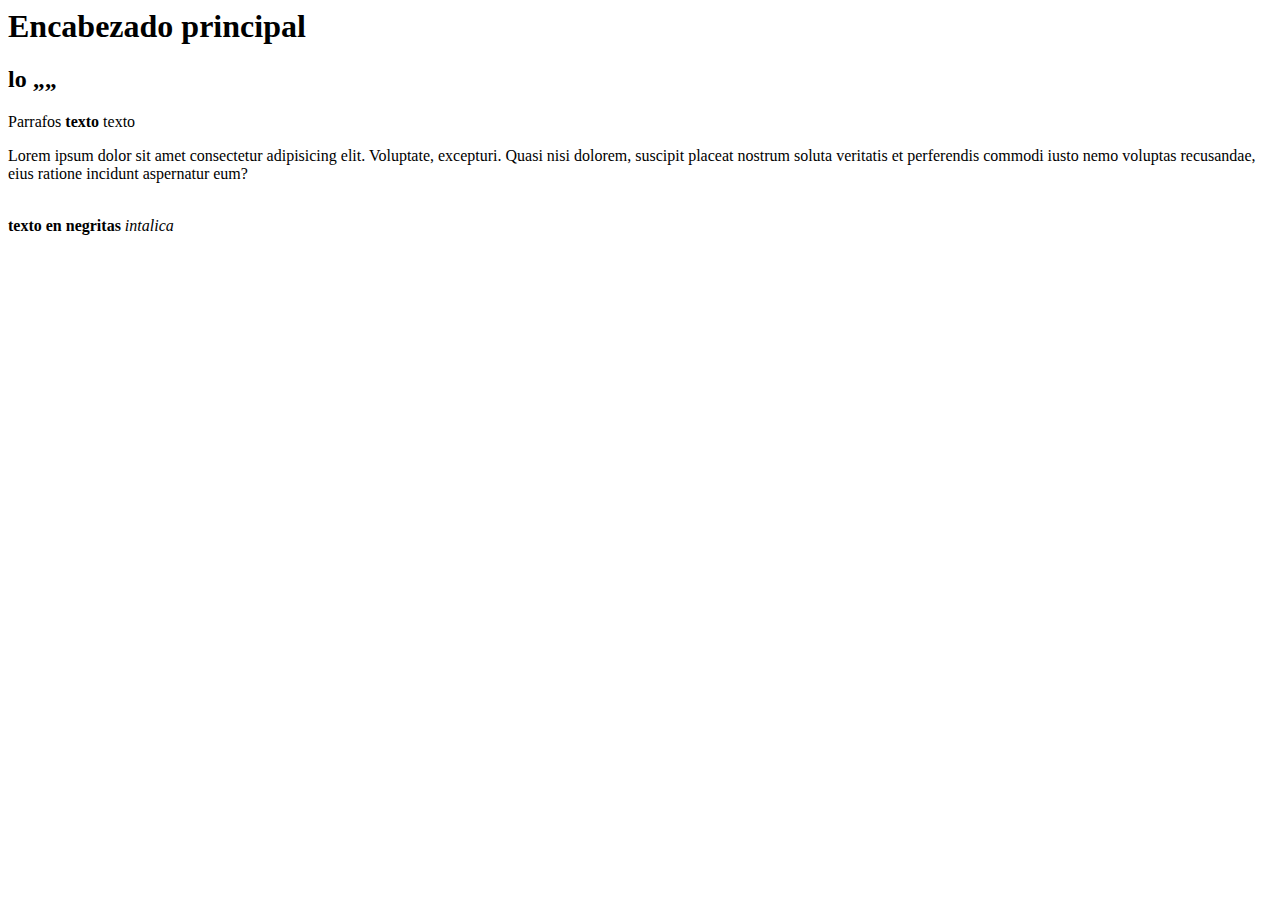
<file: index.html>
<html>
    <head>
        <title> Mi pagina html </title>
        <link >
    </head>
    <body>
        <h1> Encabezado principal </h1>
        <h2> lo  „„     </h2>

        <p> Parrafos <strong> texto </strong> texto </p>
        <div> 
            <p> Lorem ipsum dolor sit amet consectetur adipisicing elit. Voluptate, excepturi. Quasi nisi dolorem, suscipit placeat nostrum soluta veritatis et perferendis commodi iusto nemo voluptas recusandae, eius ratione incidunt aspernatur eum?</p>
        </div>

        <br>
        <b> texto en negritas </b>
        <i> intalica</i>
    </body>
</html>
</file>
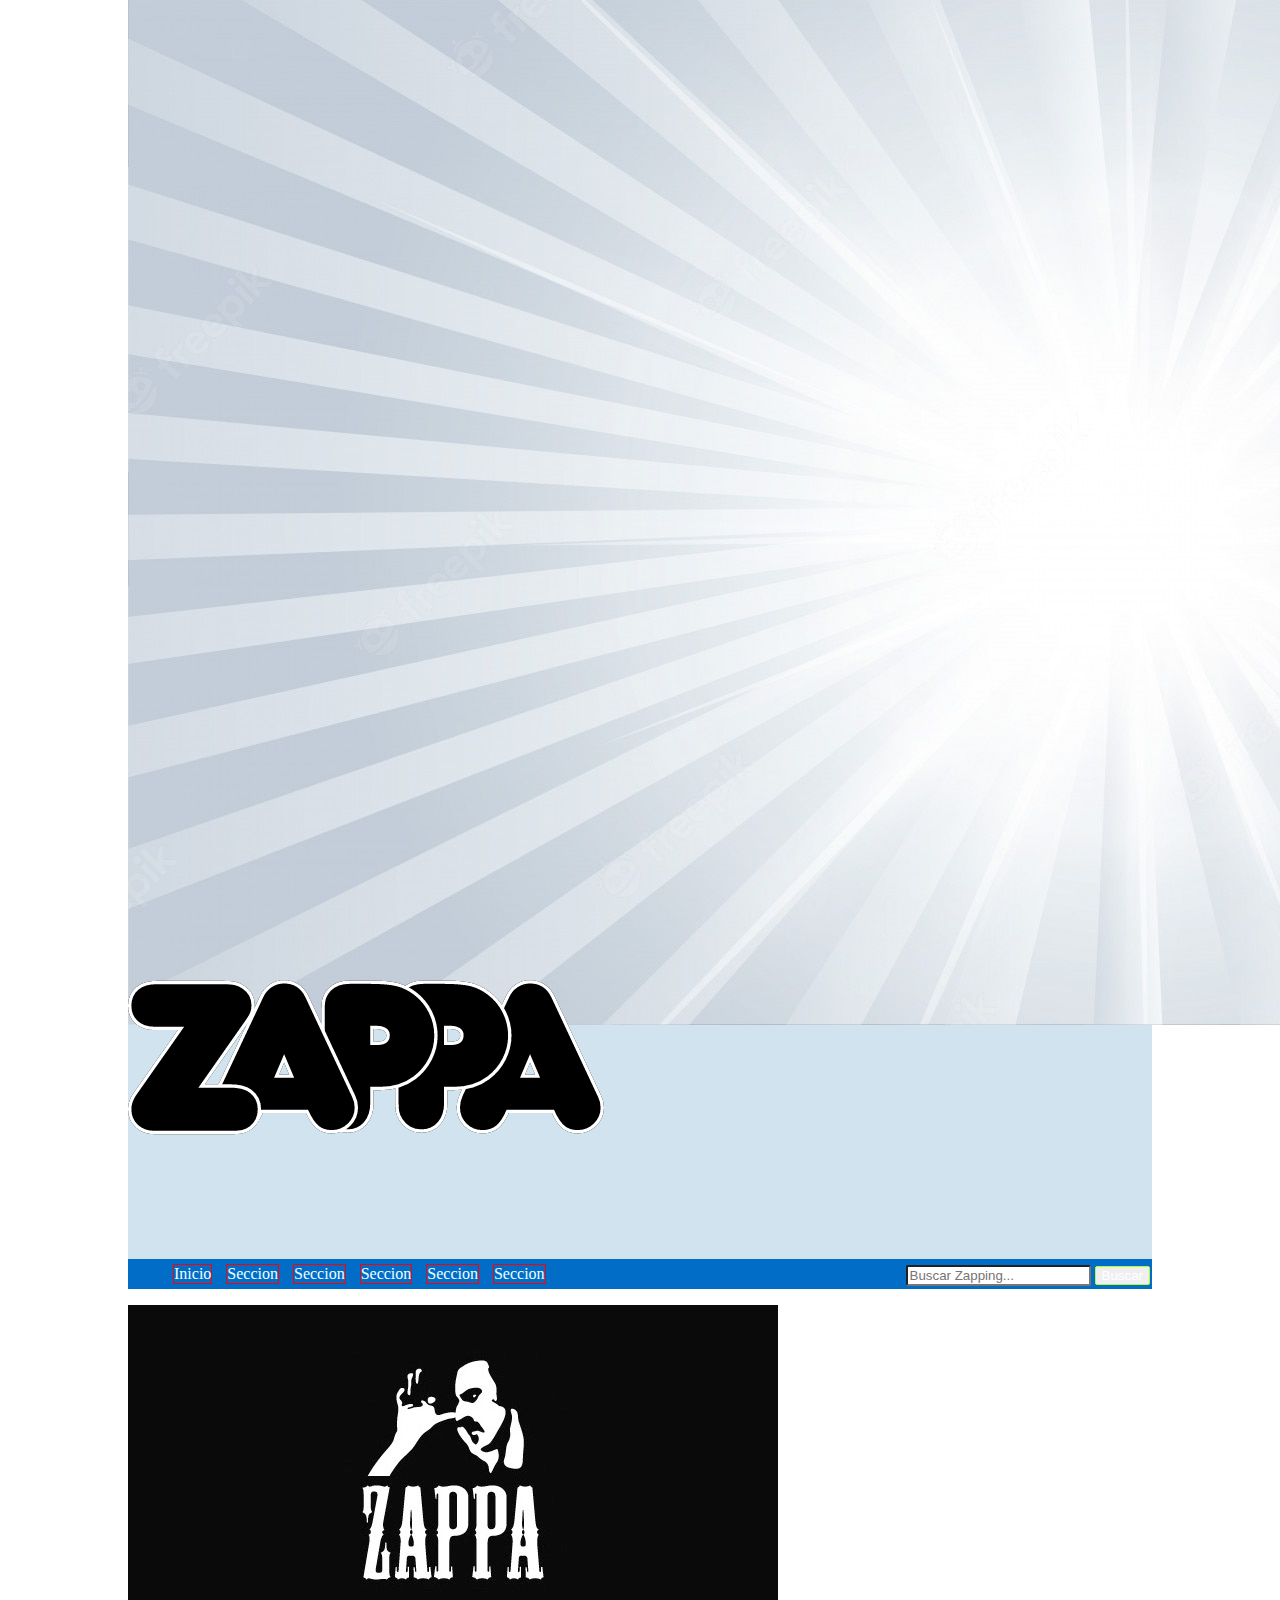
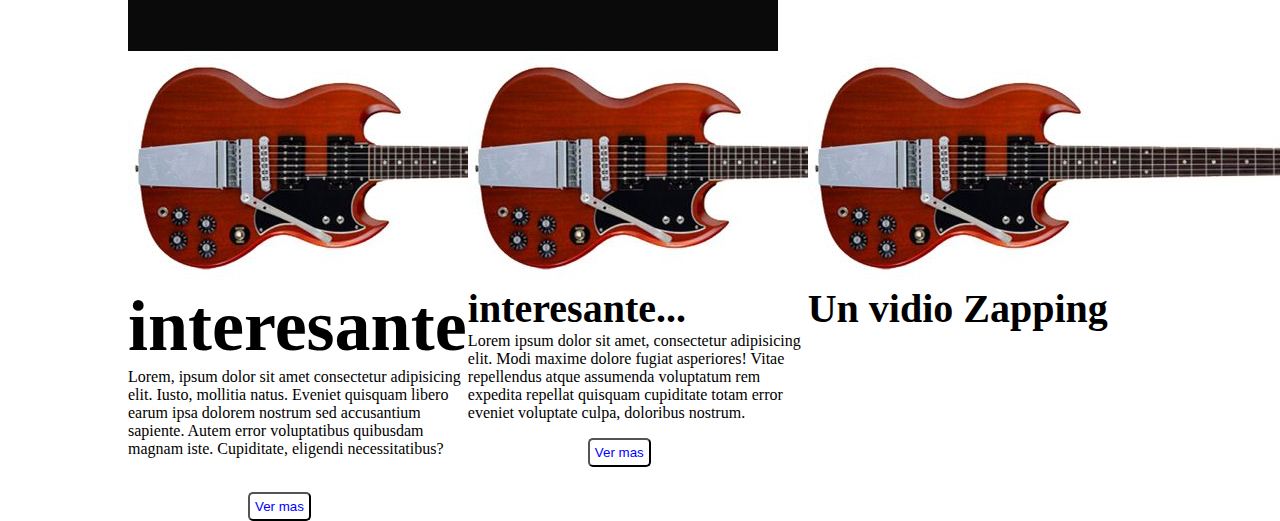
<file: NEW 2/NEW/index.html>
<!DOCTYPE html>
<html lang="es">
<head>
    <meta charset="UTF-8">
    <meta http-equiv="X-UA-Compatible" content="IE=edge">
    <meta name="viewport" content="width=device-width, initial-scale=1.0">
    <title>Zappa bein zappa</title>
    <link rel="stylesheet" href="imgs/css/styles.css">
</head>
<body>
    <header>
        <img id="resp" src="imgs/banner-brillante-resplandor-gris-rayos-estallando_1017-26176.jpeg" alt="resplandor">
        <img src="imgs/logo.png" id="logo" alt="logo">
        <nav>
            <ul>
                <li>Inicio</li>
                <li>Seccion</li>
                <li>Seccion</li>
                <li>Seccion</li>
                <li>Seccion</li>
                <li>Seccion</li>
            </ul>
            <form action="#">
                <input type="text" placeholder="Buscar Zapping..." name="" id="">
                <input type="submit" value="Buscar">
            </form>
        </nav>
    </header>
    <section id="seccion01">
        <img src="imgs/section.jpeg" alt="">


    </section>
    <section id="seccion02">
        <article>
            <img src="imgs/div.jpeg" alt="">
            <br>
            <span class="unaSeccion nito">interesante</span> 
            <br>
            Lorem, ipsum dolor sit amet consectetur adipisicing elit. Iusto, mollitia natus. Eveniet quisquam libero earum ipsa dolorem nostrum sed accusantium sapiente. Autem error voluptatibus quibusdam magnam iste. Cupiditate, eligendi necessitatibus?
            <p></p>
            <br>
            <input type="submit" value="Ver mas">
        </article>
        <article>
            <img src="imgs/div.jpeg" alt="">
            <br>
            <span class="otraSeccion nito"> interesante...</span>
            <br>
            Lorem ipsum dolor sit amet, consectetur adipisicing elit. Modi maxime dolore fugiat asperiores! Vitae repellendus atque assumenda voluptatum rem expedita repellat quisquam cupiditate totam error eveniet voluptate culpa, doloribus nostrum.
            <p></p>
            <input type="submit" value="Ver mas">
        </article>
        <article>
            <img src="imgs/div.jpeg" alt="">
            <br>
            <span class="otraSeccion nito">Un vidio Zapping</span>
            <video src="https://www.youtube.com/watch?v=DmcYTShN4Fk"></video>
        </article>
    </section>
    
</body>
</html>
</file>
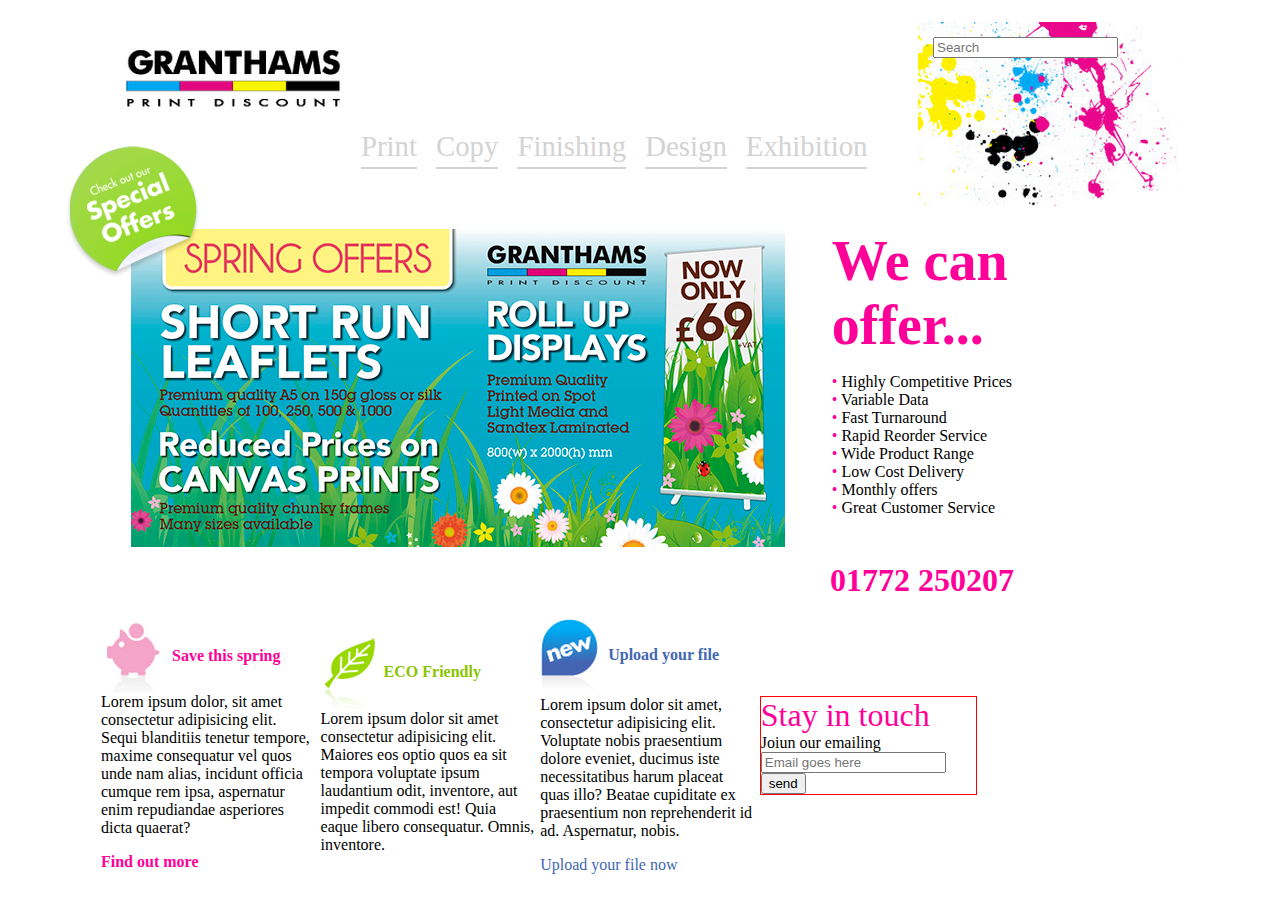
<file: PracticaCSS02 2 2/PracticaCSS02 2 2/index.html>
<!DOCTYPE html>
<html lang="es">

<head>
    <link rel="stylesheet" href="css/style.css">
    <meta charset="UTF-8">
    <meta name="viewport" content="width=device-width, initial-scale=1.0">
    <title>Practica 2 // CSS</title>
</head>

<body>
    <header>

        <img src="img/banner.png" alt="Banner" id="bgoffer">
        <img src="img/granthams.png" alt="Granthams" id="granthams">
        <img src="img/paint.png" alt="" id="paint">
        <input type="search" placeholder="Search" name="" id="">
        <nav>
            <ul>
                <li>Print</li>
                <li>Copy</li>
                <li>Finishing</li>
                <li>Design</li>
                <li>Exhibition</li>
            </ul>
        </nav>
    </header>
    <section id="primerSeccion">
        <article id="seccion01art01">
            <img src="img/slide.jpg" alt="" id="slide">
        </article>
        <article id="seccion01art02">
            <span class="colorrosa letragrande nito">

                We can offer...
            </span>
            <ul>
                <li>Highly Competitive Prices</li>
                <li>Variable Data</li>
                <li>Fast Turnaround</li>
                <li>Rapid Reorder Service</li>
                <li>Wide Product Range</li>
                <li>Low Cost Delivery</li>
                <li>Monthly offers</li>
                <li>Great Customer Service</li>
            </ul>
        </article>
        <img src="img/bg_offer.png" id="bgoffer" alt="">

    </section>
    <section id="segundaSeccion">
        <article>
            <span class="colorrosa letramediana nito">
                01772 250207
            </span>
        </article>
    </section>
    <br>
    <section id="terceraSeccion">
    <article id="seccion03art01">
        <img src="img/cerdito.png" alt="">
        <span class="colorrosa nito">Save this spring</span>
        <br>
        Lorem ipsum dolor, sit amet consectetur adipisicing elit. Sequi blanditiis tenetur tempore, maxime consequatur
        vel quos unde nam alias, incidunt officia cumque rem ipsa, aspernatur enim repudiandae asperiores dicta quaerat?
        <p></p>
        <span class="colorrosa nito">Find out more</span>
        </article>
        <article id="seccion03art02">
            <img src="img/hoja.png" alt="">
            <span class="colorverde nito">ECO Friendly</span>
            <br>
            Lorem ipsum dolor sit amet consectetur adipisicing elit. Maiores eos optio quos ea sit tempora voluptate
            ipsum laudantium odit, inventore, aut impedit commodi est! Quia eaque libero consequatur. Omnis, inventore.
        </article>
        <article id="seccion03art03">
            <img src="img/new.png" alt="">
            <span class="colorazul nito">Upload your file</span>
            Lorem ipsum dolor sit amet, consectetur adipisicing elit. Voluptate nobis praesentium dolore eveniet,
            ducimus iste necessitatibus harum placeat quas illo? Beatae cupiditate ex praesentium non reprehenderit id
            ad. Aspernatur, nobis.
            <p></p>
            <span class="colorazul">Upload your file now</span>
        </article>
        <article id="seccion03art04">
            <span class="colorrosa letramediana">Stay in touch</span><br>
            Joiun our emailing
            <input type="mail" placeholder="Email goes here" name="" id="">
            <input type="button" name="" value="send" id="">
        </article>
    </section>
</body>

</html>
</file>
<file: NEW 2/NEW/imgs/css/styles.css>
body {
    font-size: 16px;/*M 1EM*/
    margin: 0px auto;

    max-width: 1024px;
    
}
header{
    background-color: #d1e3ee;
}
#logo{
    margin-top: -100%;
}
header nav ul li{
    border: 0.5px solid red;
    color: azure;
    display: inline-block;/* No toma el 100% de su tamanio */
    margin-right: 20px;
    margin: 5px;
}
header nav form{
    float: right;
    margin-top: -40px;
    margin-right: 2px;
}
header nav form input{
    border-radius: 2px;
}
header nav form input[type="submit"]{
    color: green;
    border: 1px solid greenyellow;
    color: white;
}

header nav {
    background-color: #026dc6;
}
#logo{
    margin-top: -150px;
}
#seccion1 article{
    text-align: center;
}
#seccion01 article img{
    border: 5px solid lightgray;
    width: 98%;
}
#seccion02 article{
    display:  inline-block;
    width: 32.8%;
    vertical-align: top;
}
#seccion02 article input[type="submit"]{
    background: white;
    border-radius: 5px;
    color: blue;
    padding: 5px;
    margin-left: 120px;
}
.nito{
    font-weight: bold;
}
.otraSeccion{
    font-size: 2.5em;
}
.unaSeccion{
    font-size: 4.5em;
}
</file>
<file: PracticaCSS02 2 2/PracticaCSS02 2 2/css/style.css>
body{
    font-size: 16px;
    margin: 0px auto;

    max-width: 1078px;
    min-width: 1078px;
}
#paint{
    float: right;
}
header nav{
    margin-left: 220px;
}
header nav ul li{
    display: inline-block;
    color: lightgray;
    font-size: 1.8em;
    margin-right: 15px;
    padding-bottom: 4px;
    border-bottom: 2px solid lightgray;
    /*text-decoration: underline;*/
    
}
#bgoffer{
    left: -35px;
    position: relative;
    top: -406px;
}
#granthams{
    margin-top: 25px;
    margin-left: 25px;
}
header input{
    float: right;
    margin-top: 15px;
    margin-right: -200px;
}
#primerSeccion article{
    vertical-align: top;
    display: inline-block;
}
#primerSeccion{
    height: 318px   ;
    margin-top: 60px;
}
#seccion01art01{
    margin-left: 30px;
    width:60%    ;
}
#seccion01art02{
    margin-left: 50px;
    width: 30%;
}
#seccion01art02 ul{
    list-style: none;
    margin-left: -40px;
}
#seccion01art02 ul li:before{
    content: "•  ";
    color: #FF0099;

}
.colorrosa{
    color: #FF0099;
}
.colorazul{
    color: #4267B3;
}
.colorverde{
    color: #8bc500;
}
.letragrande{
    font-size: 3.5em;
}
.letramediana{
    font-size: 2em;
}
.nito{
    font-weight: bold;
}
#segundaSeccion{
    margin-top: 15px;
}
#segundaSeccion article{
   margin-right: 165px;
    text-align: right;

}
#terceraSeccion article{
    width: 20%;
    display: inline-block;
    vertical-align: middle;
}
#terceraSeccion article img{
    vertical-align: middle;
}
#terceraSeccion{
    
}
#seccion03art04{
    border: 1px red solid;
}
</file>
